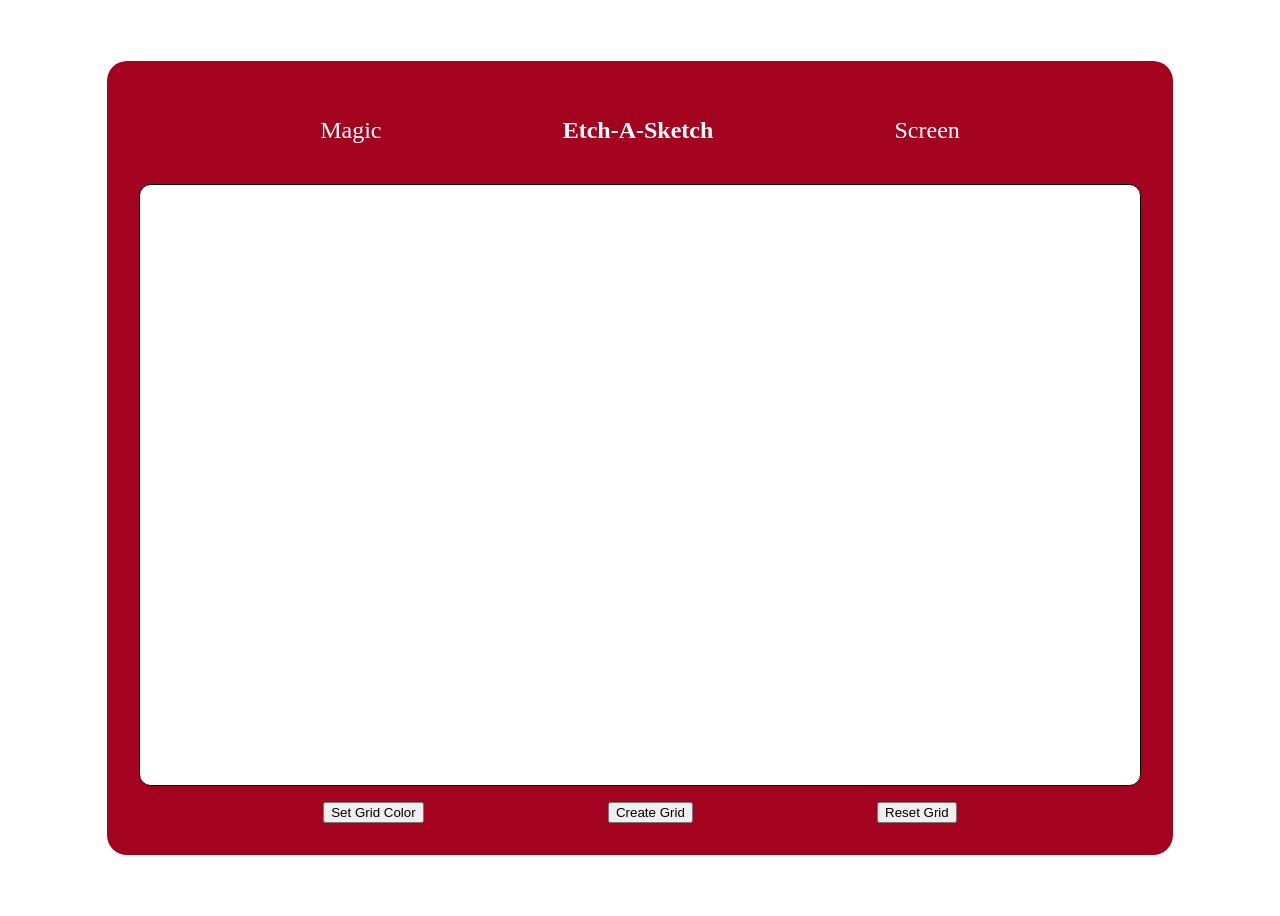
<file: odinproject-etch-a-sketch-main/index.html>
<!DOCTYPE html>
<html lang="en">

<head>
    <meta charset="UTF-8">
    <meta name="viewport" content="width=device-width, initial-scale=1.0">

    <!-- External Stylesheet -->
    <link rel="stylesheet" href="main.css">

    <title>Etch-a-Sketch</title>
</head>

<body>
    <div id="canvas">
        <header>
            <p class="text">Magic</p>
            <h2>Etch-A-Sketch</h2>
            <p class="text">Screen</p>
        </header>

        <div id="container"></div>

        <footer>
            <button type="button" class="modern-button" id="color-select-btn">Set Grid Color</button>
            <button type="button" class="modern-button" id="update-squares-btn">Create Grid</button>
            <button type="button" class="modern-button" id="reset-grid">Reset Grid</button>
        </footer>
    </div>

    <dialog role="dialog" id="dialogUpdate">
        <form method="dialog" id="squareForm">
            <label for="numOfSquares">Grid Size: </label>
            <input type="number" name="numOfSquares" id="numOfSquares" required value="" min="10" max="90">
            <div class="button-container">
                <button type="submit" id="submitSquaresBtn" formmethod="dialog">Submit</button>
                <button type="reset" id="cancelBtn">Cancel</button>
            </div>
        </form>
    </dialog>

    <dialog role="dialog" id="dialogColor">
        <form method="dialog" id="colorForm">
            <label for="colorOptions">Color Select</label>
            <select name="colorOptions" id="colorOptions">
                <option value="black" selected>Black</option>
                <option value="rainbow">Rainbow</option>
                <option value="random">Random</option>
                <option value="grey">Grey to Black</option>
            </select>
            <div class="button-container">
                <button type="submit" formmethod="dialog" id="submitColorBtn">Submit</button>
                <button type="reset" id="resetBtn">Reset</button>
            </div>
        </form>
    </dialog>
    <script src="main.js" defer></script>
</body>

</html>
</file>
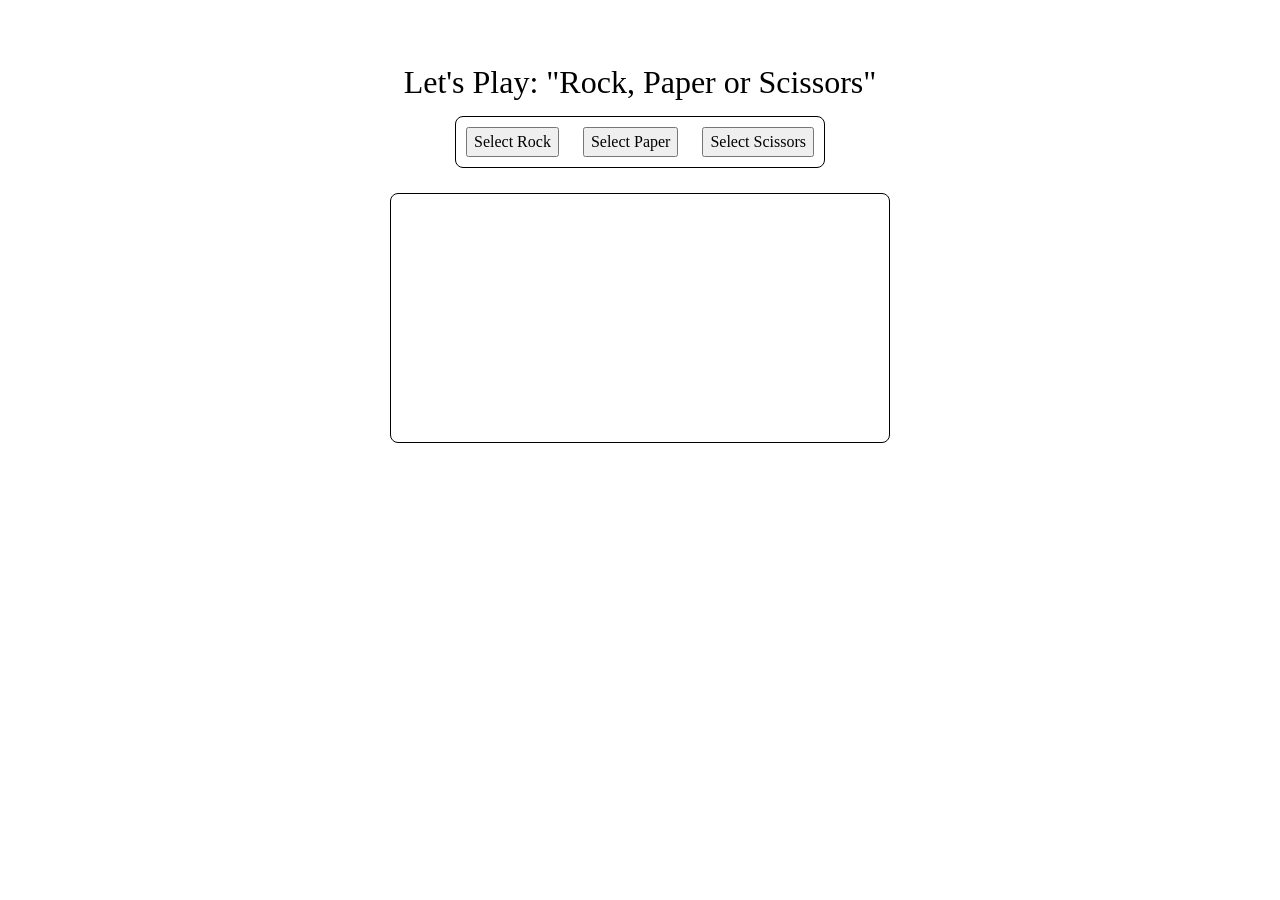
<file: odinproject-rockPaperScissors-main/index.html>
<!DOCTYPE html>
<html lang="en">

<head>
    <meta charset="UTF-8">
    <meta name="viewport" content="width=device-width, initial-scale=1.0">

    <link rel="stylesheet" href="css/reset.css">
    <link rel="stylesheet" href="css/main.css">
    <title>Rock, Paper, Scissors Game</title>
</head>

<body>
    <h1 id="title">Let's Play: "Rock, Paper or Scissors"</h1>
    <script src="js/main.js"></script>
</body>

</html>
</file>
<file: odinproject-etch-a-sketch-main/main.css>
body {
  display: flex;
  justify-content: center;
  align-items: center;
  gap: 2rem;
  color: #fff;
  height: 100vh;
}

header,
footer {
  display: flex;
  justify-content: space-evenly;
  align-items: center;
  box-sizing: border-box;
  margin: 1rem 0;
}

p.text {
  font-size: 24px;
}

div#canvas {
  background-color: #a4031f;
  border-radius: 20px;
  padding: 1rem 2rem;
}

div#container {
  width: 1000px;
  height: 600px;
  background: #fff;
  border: 1px solid black;
  border-radius: 0.725rem;
  display: flex;
  flex-direction: column;
  align-content: stretch;
  overflow: hidden;
}

div.row {
  border: 0.5px solid lightgray;
  display: flex;
  flex: 1;
}

div.column {
  border: 0.5px solid lightgray;
  display: flex;
  flex: 1;
}
</file>
<file: odinproject-rockPaperScissors-main/css/main.css>
body {
  width: 100%;
  height: 500px;
  display: flex;
  justify-content: center;
  align-items: center;
  flex-direction: column;
}

div.btnGroup {
  display: flex;
  justify-content: center;
  align-items: center;
  gap: 1.5rem;
  padding: 10px;
  border: 1px solid #000;
  border-radius: 8px;
  width: auto;
}

div.results {
  border: 1px solid #000;
  border-radius: 8px;
  margin-top: 25px;
  width: 500px;
  height: 250px;
}

h1#title {
  font-family: Georgia, "Times New Roman", Times, serif;
  font-weight: 400;
  margin-bottom: 10px;
}
</file>
